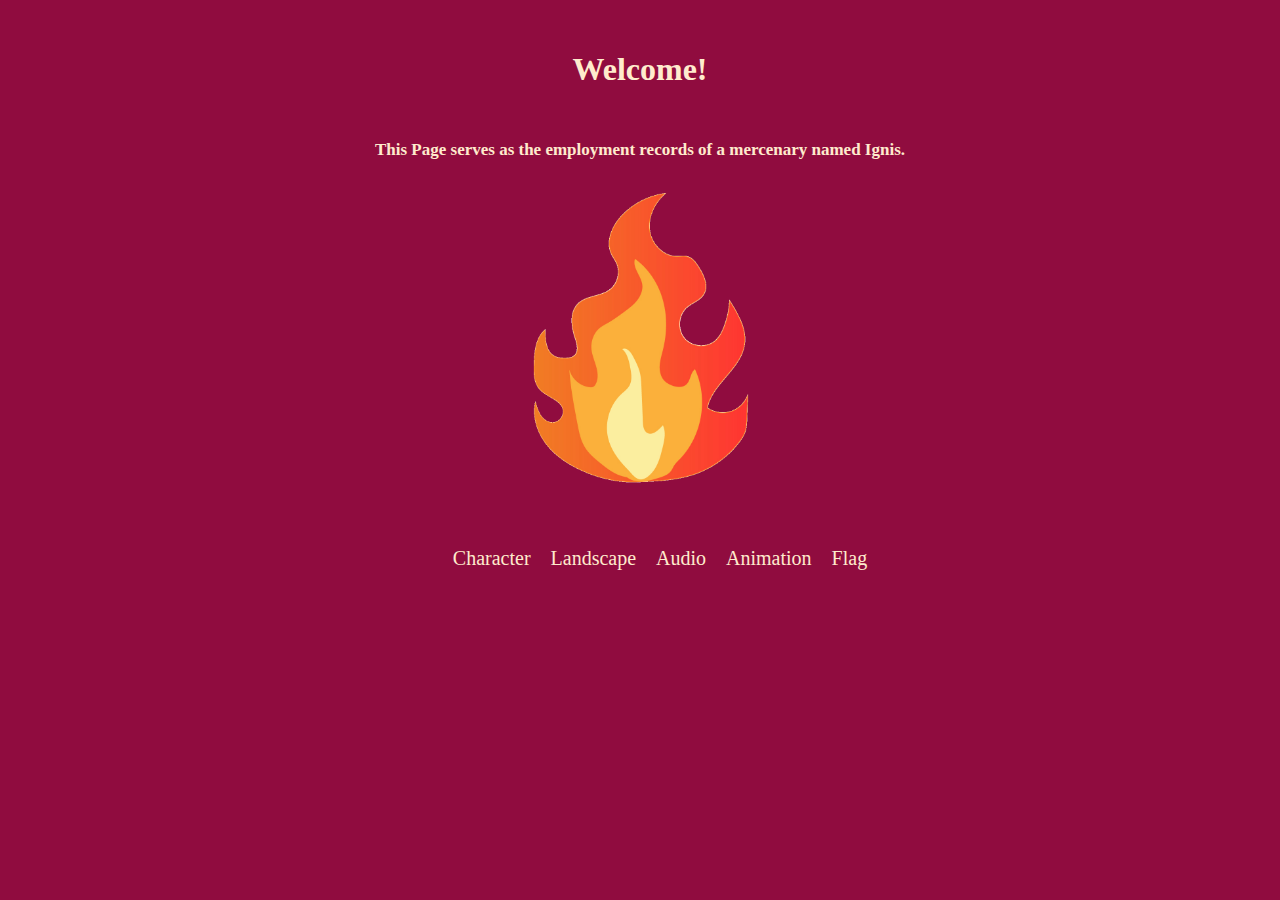
<file: index.html>
<!DOCTYPE html>
<html>
<head>
	<meta charset="utf-8">
	<meta name="viewport" content="width=device-width, initial-scale=1">
	<title>Flame's & Fire</title>
	<link rel="stylesheet" type="text/css" href="style.css">
</head>
<body>
	<h1>Welcome!</h1>
	<h2>This Page serves as the employment records of a mercenary named Ignis.</h2>
	<img src="images/flame4.png" alt="temp" class="center">
</br>

<ul>

	<li><a href="character.html">Character</a></li>
	<li><a href="landscape.html">Landscape</a></li>
	<li><a href="audio.html">Audio</a></li>
	<li><a href="animation.html">Animation</a></li>
	<li><a href="programming.html">Flag</a></li>

</ul>


</body>
</html>
</file>
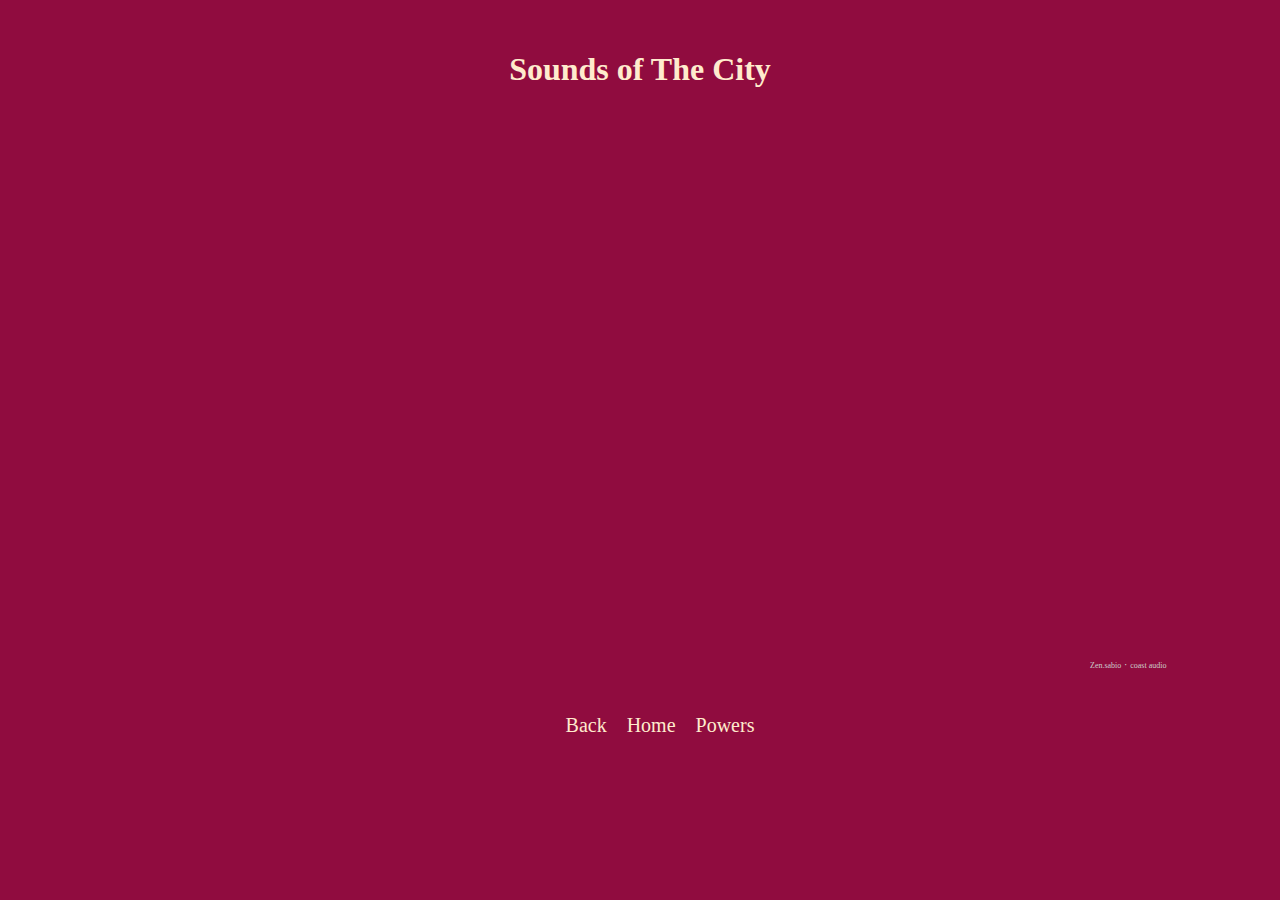
<file: audio.html>
<!DOCTYPE html>
<html>
<head>
	<meta charset="utf-8">
	<meta name="viewport" content="width=device-width, initial-scale=1">
	<title>Sounds of the Crimson Coast</title>
	<link rel="stylesheet" type="text/css" href="style.css">
</head>
<body>
	<h1>Sounds of The City</h1>
	<p>The bustling city of Crimson Coast echoes the sounds of crowded streets and a bustling harbor filled with creaking ships.</p>
	<iframe width="100%" height="300" scrolling="no" frameborder="no" allow="autoplay" src="https://w.soundcloud.com/player/?url=https%3A//api.soundcloud.com/tracks/1777530732&color=%23ff5500&auto_play=false&hide_related=false&show_comments=true&show_user=true&show_reposts=false&show_teaser=true&visual=true"></iframe><div style="font-size: 10px;color: #cccccc;line-break: anywhere;word-break: normal;overflow: hidden;white-space: nowrap;text-overflow: ellipsis; font-family: Interstate,Lucida Grande,Lucida Sans Unicode,Lucida Sans,Garuda,Verdana,Tahoma,sans-serif;font-weight: 100;"><a href="https://soundcloud.com/zen-sabio" title="Zen.sabio" target="_blank" style="color: #cccccc; text-decoration: none; padding-left: 1082px; font-size: 8px;">Zen.sabio</a> · <a href="https://soundcloud.com/zen-sabio/coast-audio" title="coast audio" target="_blank" style="color: #cccccc; font-size: 8px; padding-left: 0px; text-decoration: none;">coast audio</a></div>
</br>

<ul>
	
	<li><a href="landscape.html">Back</a></li>
	<li><a href="index.html">Home</a></li>
	<li><a href="animation.html">Powers</a></li>

</ul>

</body>
</html>
</file>
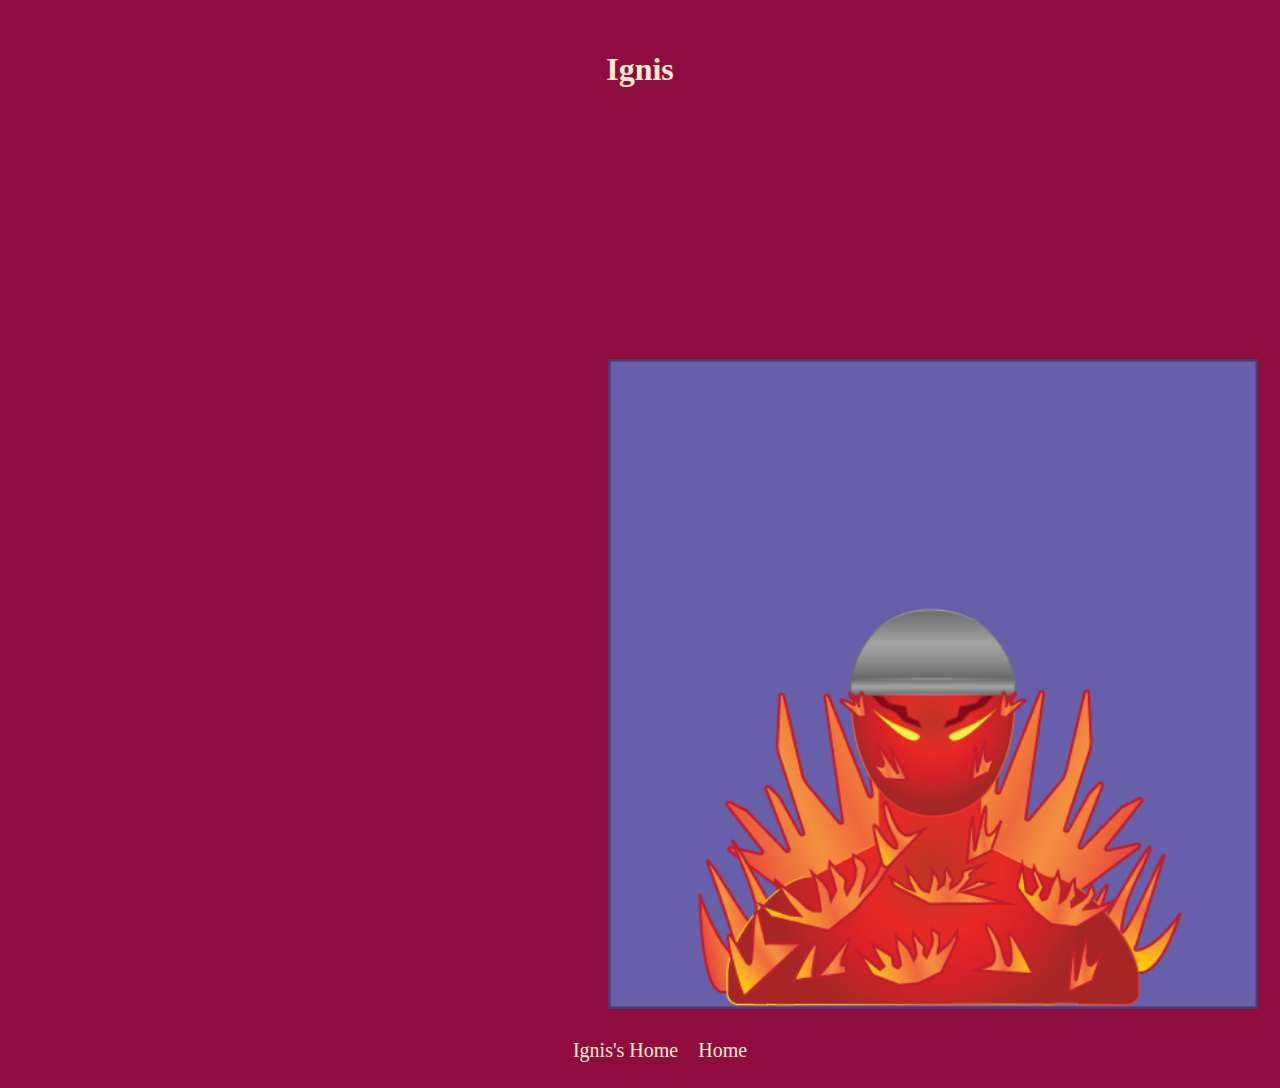
<file: character.html>
<!DOCTYPE html>
<html>
<head>
	<meta charset="utf-8">
	<meta name="viewport" content="width=device-width, initial-scale=1">
	<title>Ignis</title>
	<link rel="stylesheet" type="text/css" href="style.css">
</head>
<body>
	<h1>Ignis</h1>
	<p>Ignis, a young pirate mercenary, stands at a height of merely 4 feet and 9 inches. Despite his short stature, he is known for his level head and calm demeanor. Hailing from the infamous Crimson coast, he is marked by a unique trait - a perpetual aura of fire that surrounds him at all times. This fiery characteristic is a common feature among the individuals of his homeland, who are known for their fearless and tenacious nature. As a fledgling pirate, Ignis is still in the process of carving his own path in the treacherous world of piracy, but he is determined to make a name for himself and become a force to be reckoned with.
</p>
	<img src="images/sabioface.png" alt="guy" width="650px">
</br>

<ul>
	
	<li><a href="landscape.html">Ignis's Home</a></li>
	<li><a href="index.html">Home</a></li>
	
</ul>

</body>
</html>
</file>
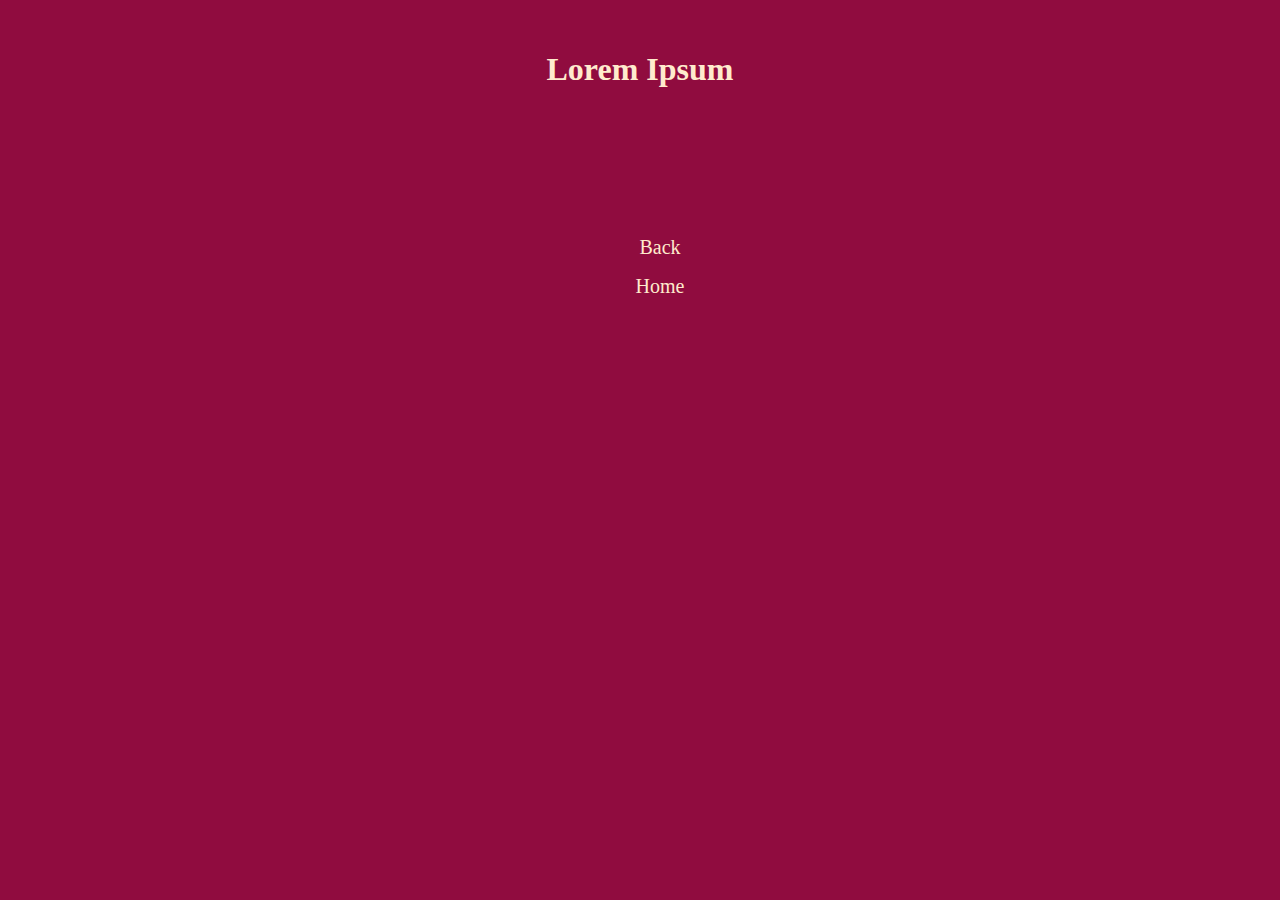
<file: final.html>
<!DOCTYPE html>
<html>
<head>
	<meta charset="utf-8">
	<meta name="viewport" content="width=device-width, initial-scale=1">
	<title>Final</title>
	<link rel="stylesheet" type="text/css" href="style.css">
</head>
<body>
	<h1>Lorem Ipsum</h1>
	<p>Lorem ipsum dolor sit amet, consectetur adipiscing elit. Morbi eget neque quis quam sodales bibendum sit amet at dui. Etiam porttitor massa volutpat mauris molestie congue.</p>
</br>

	<ul><a href="programming.html">Back</a></ul>
	<ul><a href="index.html">Home</a></ul>

</body>
</html>
</file>
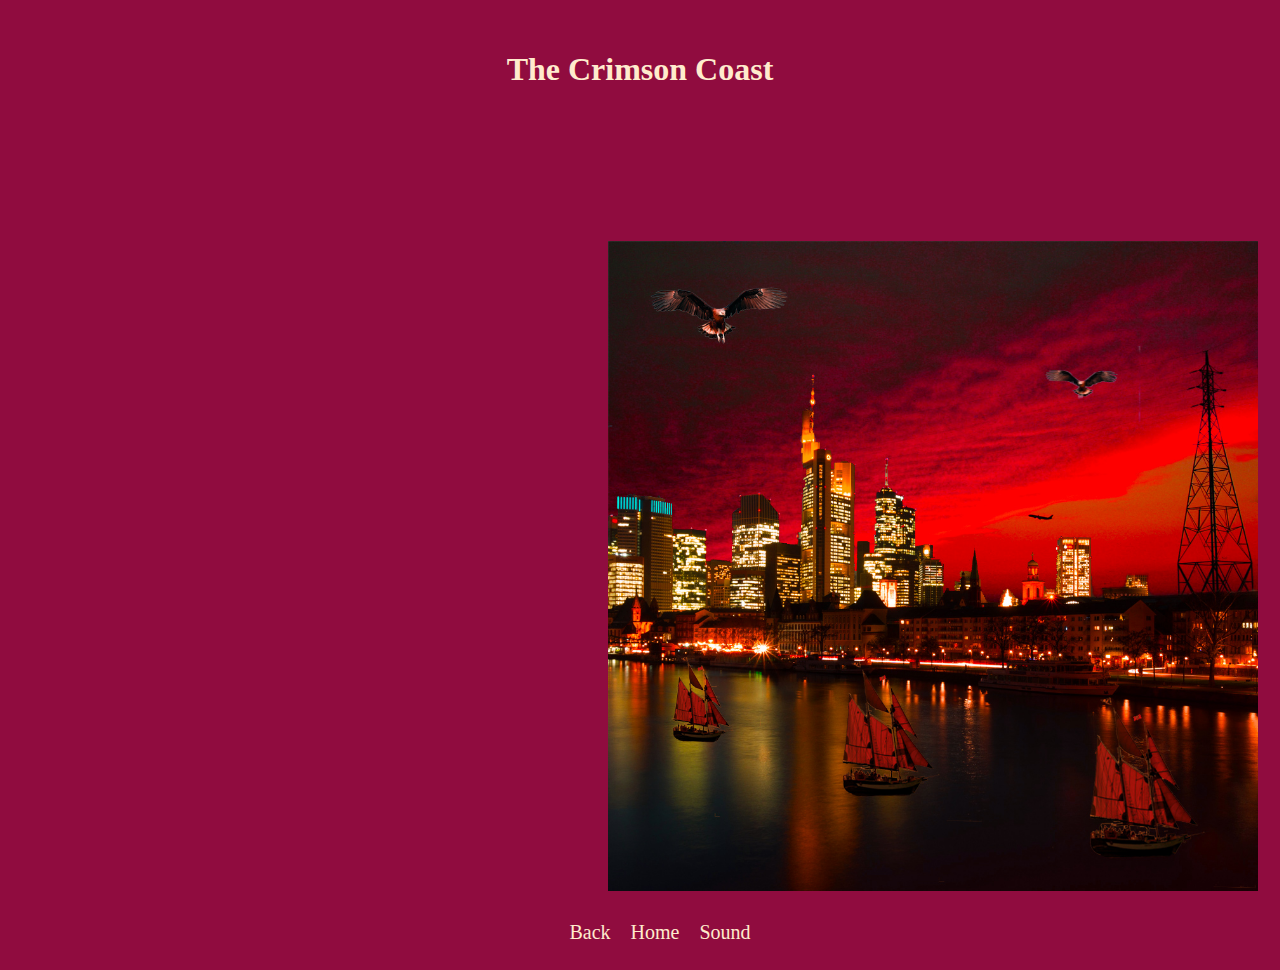
<file: landscape.html>
<!DOCTYPE html>
<html>
<head>
	<meta charset="utf-8">
	<meta name="viewport" content="width=device-width, initial-scale=1">
	<title>HomeTown</title>
	<link rel="stylesheet" type="text/css" href="style.css">
</head>
<body>
	<h1> The Crimson Coast</h1>
	<p>He’s from the Crimson Coast, a land shrouded in perpetual twilight beneath a sky perpetually stained with shades of crimson and hints of fiery orange. It's a densely populated bustling trade city known far and wide for its infamous denizens of the sea—pirates. It’s always hot in the Crimson Coast, and Everywhere, there is always the sound of distant hawks in the air.</p>
	<img src="images/sabiolandscape.jpg" alt="city" width="650px">
</br>

<ul>
	
	<li><a href="character.html">Back</a></li>
	<li><a href="index.html">Home</a></li>
	<li><a href="audio.html">Sound</a></li>

</ul>

</body>
</html>
</file>
<file: style.css>
body{background-color:#900C3F;}

h1{	color: blanchedalmond;
	font-family: Arial Rounded MT Bold;
	font-size: 32px;
	text-align: center;
	padding-top: 30px;}

h2{	color: blanchedalmond;
	font-family: Arial Rounded MT Bold;
	font-size: 17px;
	text-align: center;
	padding-top: 30px;}

p{color: blanchedalmond;
	font-family: DIN Alternate;
	font-size: 14px;
	text-align: justify;
	line-height: 2.8;
	width: 700px;
	margin-left: 1100px;
	margin-right: auto;
	padding-top: auto;
	position: relative;
	top: 330px;
	left: 410px;}

a{color: blanchedalmond;
	font-family: Arial Rounded MT Bold;
	font-size: 20px;
	text-decoration: none;
	margin: auto;}

a:hover{color: #FF7F50;
	text-decoration: underline;}

ul{list-style-type: none;
	justify-content: center;
	display: flex;
	text-align: center;}

li{display: inline-block;
	list-style-type: none;
	padding: 10px;}

img{margin-right: 1110px;
	margin-left: 600px;
	display: left;}

iframe{width: 700px;
	margin-left: 500px;
	margin-top: 210px;
	display: block;}

canvas{margin-right: 1110px;
	margin-left: 900px;
	display: left;}

.center{display: block;
	margin-left: auto;
	margin-right: auto;
	width: 26%;
}
</file>
